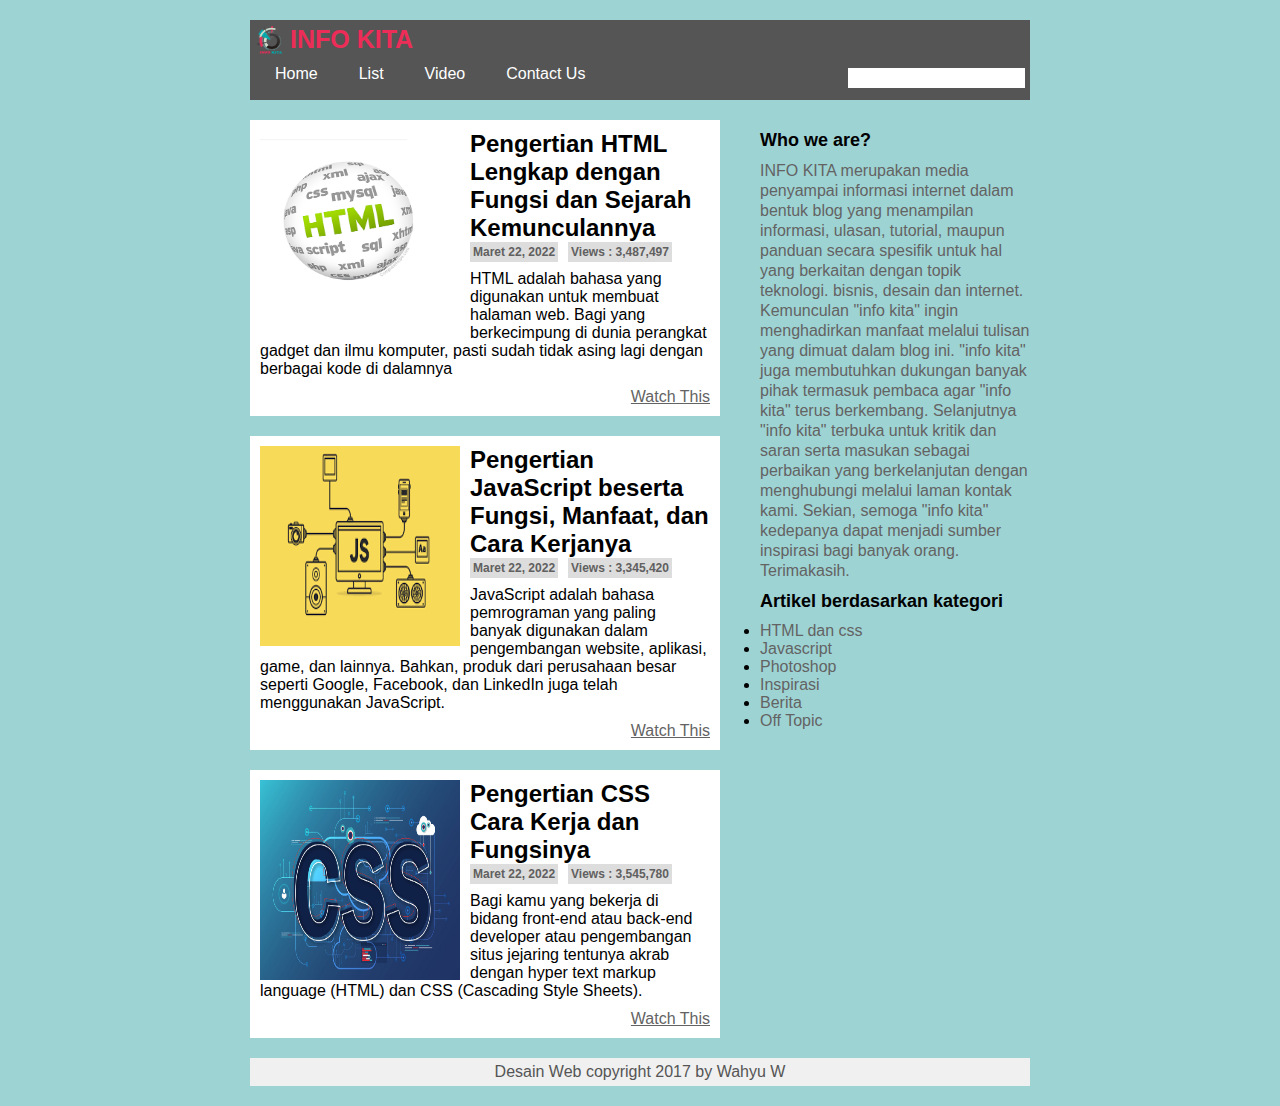
<file: tugas1_markus ari widyatmoko_12211877/index.html>
<!DOCTYPE html>
<html lang="id">
<head>
	<meta charset="utf-8">
	<title>Latihan Markup</title>
	<link rel="stylesheet" href="style.css" />
</head>
<body>
<div id="wrapper">
	<header>
		<figure>
			<img src="logo.png" alt="INFO KITA" />
			<h1>info kita</h1>
		</figure>
			<nav>
			<ul id="menu-utama">
				<li><a href="index.html">Home</a></li>
				<li><a href="list.html">List</a></li>
				<li><a target="_blank" href="https://www.youtube.com">Video</a></li>
				<li><a href="contact.html">Contact Us</a></li>
			</ul>
			</nav>
		<form>
			<input type="text" name="search" />
		</form>
	</header><!-- Penutup div "header" -->
	<div id="daftar-artikel">
		<article>
			<img src="html.png" alt="Gambar Artikel" />
			<h2> Pengertian HTML Lengkap dengan Fungsi dan Sejarah Kemunculannya </h2>
			<b>Maret 22, 2022</b><b>Views : 3,487,497</b>
			<p>HTML adalah bahasa yang digunakan untuk membuat halaman web. Bagi yang berkecimpung di dunia perangkat gadget dan ilmu komputer, pasti sudah tidak asing lagi dengan berbagai kode di dalamnya</p>
			<a href="artikel.html">Watch This</a>
		</article><!-- Penutup div "artikel" -->
		<article>
			<img src="javascript.png" alt="Gambar Artikel" />
			<h2> Pengertian JavaScript beserta Fungsi, Manfaat, dan Cara Kerjanya </h2>
			<b>Maret 22, 2022</b><b>Views : 3,345,420</b>
			<p>JavaScript adalah bahasa pemrograman yang paling banyak digunakan dalam pengembangan website, aplikasi, game, dan lainnya. Bahkan, produk dari perusahaan besar seperti Google, Facebook, dan LinkedIn juga telah menggunakan JavaScript. </p>
			<a href="artikel1.html">Watch This</a>
		</article><!-- Penutup div "artikel" -->
		<article>
			<img src="css.jpg" alt="Gambar Artikel" />
			<h2>  Pengertian CSS Cara Kerja dan Fungsinya </h2>
			<b>Maret 22, 2022</b><b>Views : 3,545,780</b>
			<p>Bagi kamu yang bekerja di bidang front-end atau back-end developer atau pengembangan situs jejaring tentunya akrab dengan hyper text markup language (HTML) dan CSS (Cascading Style Sheets).</p>
			<a href="artikel2.html">Watch This</a>
		</article><!-- Penutup div "artikel" -->
	</div><!-- Penutup div "daftar-artikel" -->
	<aside>
		<h2>Who we are?</h2>
		<p>INFO KITA merupakan media penyampai informasi internet dalam bentuk blog yang menampilan informasi, ulasan, tutorial, maupun panduan secara spesifik untuk hal yang berkaitan dengan topik teknologi. bisnis, desain dan internet. Kemunculan "info kita" ingin menghadirkan manfaat melalui tulisan yang dimuat dalam blog ini. "info kita" juga membutuhkan dukungan banyak pihak termasuk pembaca agar "info kita" terus berkembang. Selanjutnya "info kita" terbuka untuk kritik dan saran serta masukan sebagai perbaikan yang berkelanjutan dengan menghubungi melalui laman kontak kami. Sekian, semoga "info kita" kedepanya dapat menjadi sumber inspirasi bagi banyak orang. Terimakasih.</p>
 		<h2>Artikel berdasarkan kategori</h2>
 		<ul>
			<li><a href="">HTML dan css</a></li>
			<li><a href="">Javascript</a></li>
			<li><a href="">Photoshop</a></li>
			<li><a href="">Inspirasi</a></li>
			<li><a href="">Berita</a></li>
			<li><a href="">Off Topic</a></li>
		</ul>
	</aside><!-- Penutup div "sidebar" -->
	<footer>
		<p>Desain Web copyright 2017 by Wahyu W</p>
	</footer>
</div><!-- Penutup div "wrapper" -->
</body>
</html>
</file>
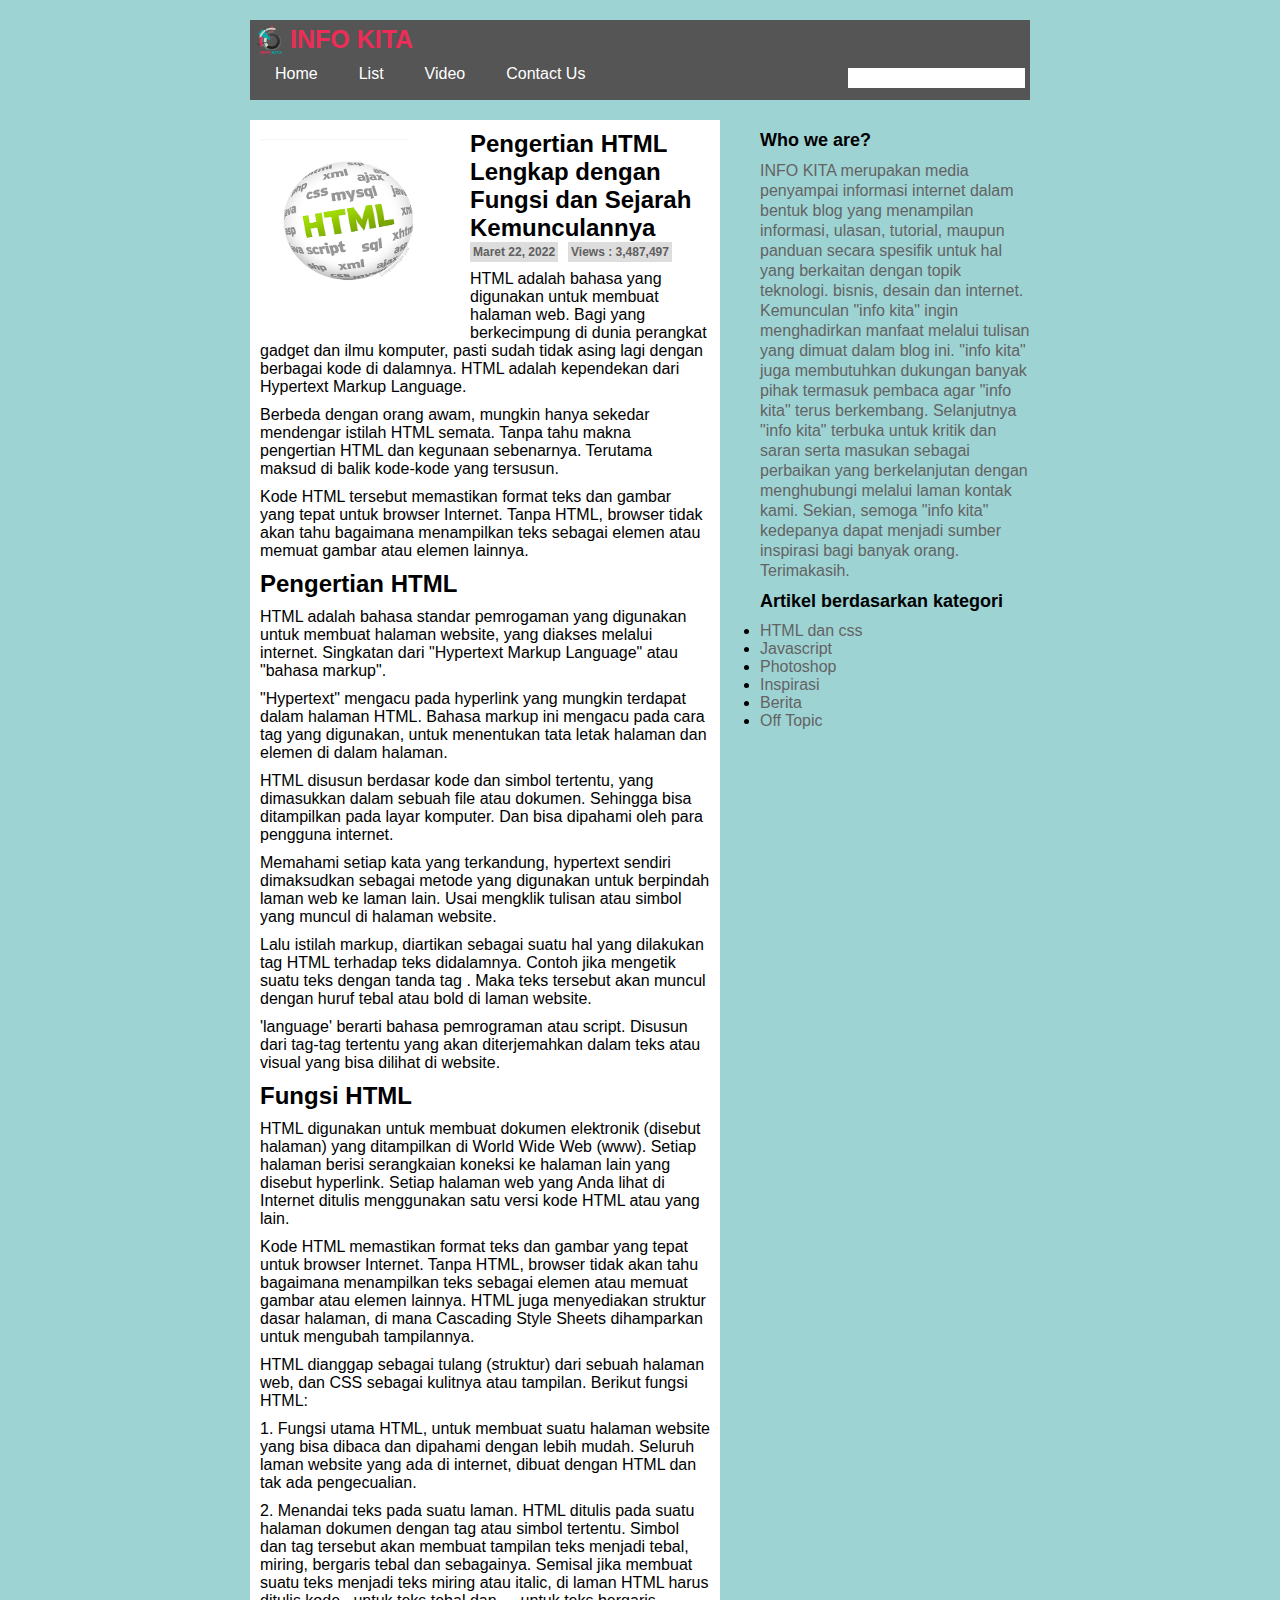
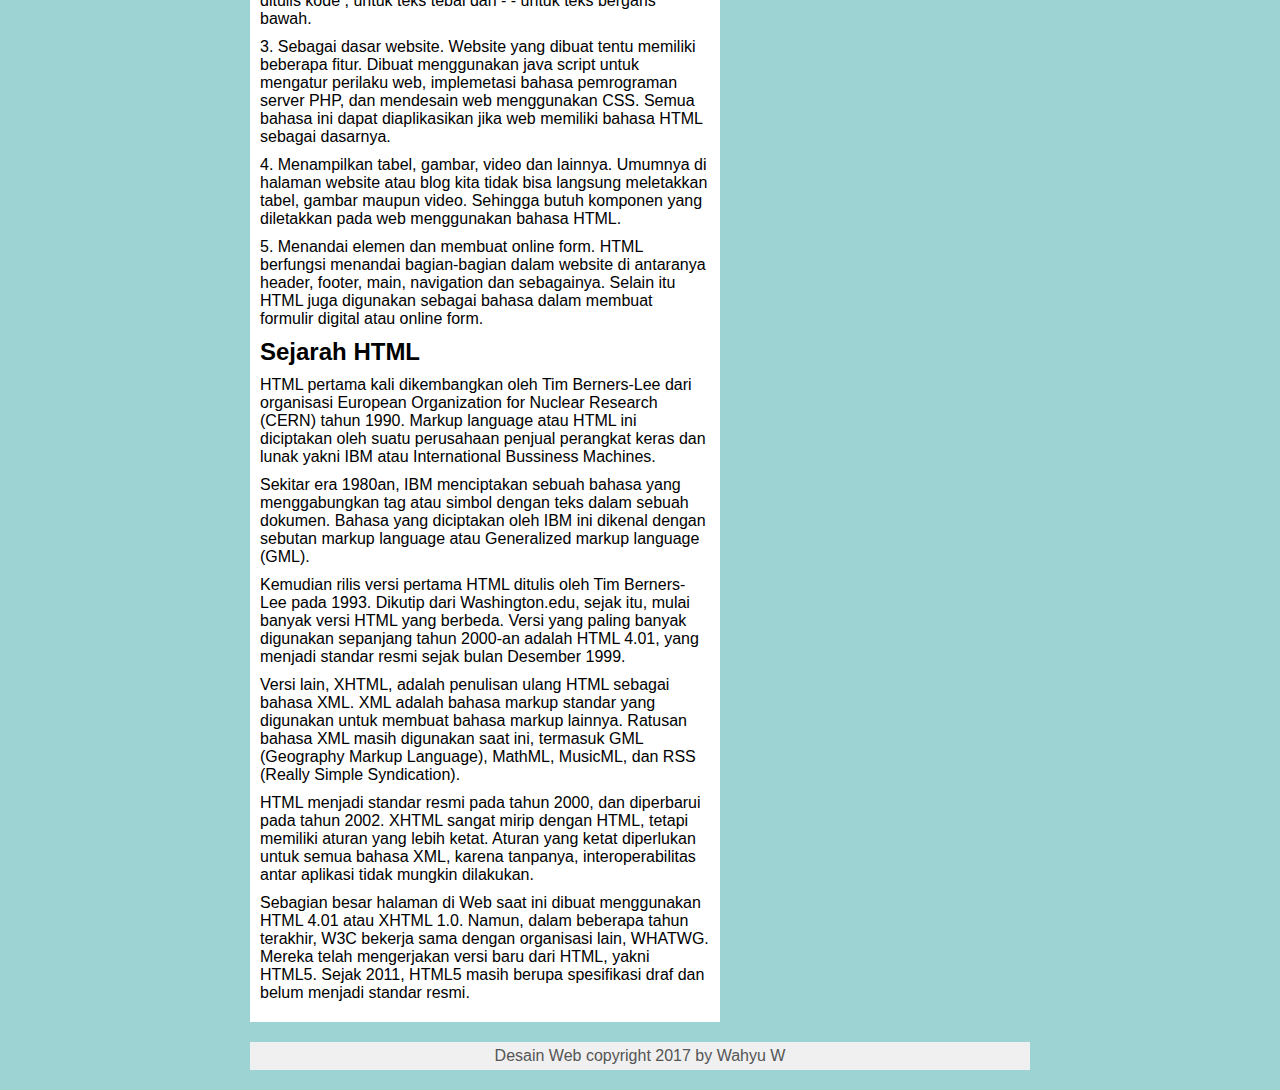
<file: tugas1_markus ari widyatmoko_12211877/artikel.html>
<!DOCTYPE html>
<html lang="id">
<head>
	<meta charset="utf-8">
	<title>Latihan Markup</title>
	<link rel="stylesheet" href="style.css" />
</head>
<body>
<div id="wrapper">
	<header>
		<figure>
			<img src="logo.png" alt="INFO KITA" />
			<h1>info kita</h1>
		</figure>
			<nav>
			<ul id="menu-utama">
				<li><a href="index.html">Home</a></li>
				<li><a href="list.html">List</a></li>
				<li><a target="_blank" href="https://www.youtube.com">Video</a></li>
				<li><a href="contact.html">Contact Us</a></li>
			</ul>
			</nav>
		<form>
			<input type="text" name="search" />
		</form>
	</header><!-- Penutup div "header" -->
	<div id="daftar-artikel">
		<article>
			<img src="html.png" alt="Gambar Artikel" />
			<h2> Pengertian HTML Lengkap dengan Fungsi dan Sejarah Kemunculannya </h2>
			<b>Maret 22, 2022</b><b>Views : 3,487,497</b>
			<p>HTML adalah bahasa yang digunakan untuk membuat halaman web. Bagi yang berkecimpung di dunia perangkat gadget dan ilmu komputer, pasti sudah tidak asing lagi dengan berbagai kode di dalamnya. HTML adalah kependekan dari Hypertext Markup Language.</p>
			<p>Berbeda dengan orang awam, mungkin hanya sekedar mendengar istilah HTML semata. Tanpa tahu makna pengertian HTML dan kegunaan sebenarnya. Terutama maksud di balik kode-kode yang tersusun.</p>
			<p>Kode HTML tersebut memastikan format teks dan gambar yang tepat untuk browser Internet. Tanpa HTML, browser tidak akan tahu bagaimana menampilkan teks sebagai elemen atau memuat gambar atau elemen lainnya.</p>
			<h2>Pengertian HTML</h2>
			<p>HTML adalah bahasa standar pemrogaman yang digunakan untuk membuat halaman website, yang diakses melalui internet. Singkatan dari "Hypertext Markup Language" atau "bahasa markup".</p>
			<p>"Hypertext" mengacu pada hyperlink yang mungkin terdapat dalam halaman HTML. Bahasa markup ini mengacu pada cara tag yang digunakan, untuk menentukan tata letak halaman dan elemen di dalam halaman.</p>
			<p>HTML disusun berdasar kode dan simbol tertentu, yang dimasukkan dalam sebuah file atau dokumen. Sehingga bisa ditampilkan pada layar komputer. Dan bisa dipahami oleh para pengguna internet.</p>
			<p>Memahami setiap kata yang terkandung, hypertext sendiri dimaksudkan sebagai metode yang digunakan untuk berpindah laman web ke laman lain. Usai mengklik tulisan atau simbol yang muncul di halaman website.</p>
			<p>Lalu istilah markup, diartikan sebagai suatu hal yang dilakukan tag HTML terhadap teks didalamnya. Contoh jika mengetik suatu teks dengan tanda tag  . Maka teks tersebut akan muncul dengan huruf tebal atau bold di laman website.</p>
			<p>'language' berarti bahasa pemrograman atau script. Disusun dari tag-tag tertentu yang akan diterjemahkan dalam teks atau visual yang bisa dilihat di website.</p>
			<h2>Fungsi HTML</h2>
			<p>HTML digunakan untuk membuat dokumen elektronik (disebut halaman) yang ditampilkan di World Wide Web (www). Setiap halaman berisi serangkaian koneksi ke halaman lain yang disebut hyperlink. Setiap halaman web yang Anda lihat di Internet ditulis menggunakan satu versi kode HTML atau yang lain.</p>
			<p>Kode HTML memastikan format teks dan gambar yang tepat untuk browser Internet. Tanpa HTML, browser tidak akan tahu bagaimana menampilkan teks sebagai elemen atau memuat gambar atau elemen lainnya. HTML juga menyediakan struktur dasar halaman, di mana Cascading Style Sheets dihamparkan untuk mengubah tampilannya.</p>
			<p>HTML dianggap sebagai tulang (struktur) dari sebuah halaman web, dan CSS sebagai kulitnya atau tampilan. Berikut fungsi HTML:</p>
			<p>1. Fungsi utama HTML, untuk membuat suatu halaman website yang bisa dibaca dan dipahami dengan lebih mudah. Seluruh laman website yang ada di internet, dibuat dengan HTML dan tak ada pengecualian.</p>
			<p>2. Menandai teks pada suatu laman. HTML ditulis pada suatu halaman dokumen dengan tag atau simbol tertentu. Simbol dan tag tersebut akan membuat tampilan teks menjadi tebal, miring, bergaris tebal dan sebagainya. Semisal jika membuat suatu teks menjadi teks miring atau italic, di laman HTML harus ditulis kode    ,   untuk teks tebal dan - - untuk teks bergaris bawah.</p>
			<p>3. Sebagai dasar website. Website yang dibuat tentu memiliki beberapa fitur. Dibuat menggunakan java script untuk mengatur perilaku web, implemetasi bahasa pemrograman server PHP, dan mendesain web menggunakan CSS. Semua bahasa ini dapat diaplikasikan jika web memiliki bahasa HTML sebagai dasarnya.</p>
			<p>4. Menampilkan tabel, gambar, video dan lainnya. Umumnya di halaman website atau blog kita tidak bisa langsung meletakkan tabel, gambar maupun video. Sehingga butuh komponen yang diletakkan pada web menggunakan bahasa HTML.</p>
			<p>5. Menandai elemen dan membuat online form. HTML berfungsi menandai bagian-bagian dalam website di antaranya header, footer, main, navigation dan sebagainya. Selain itu HTML juga digunakan sebagai bahasa dalam membuat formulir digital atau online form.</p>
			<h2>Sejarah HTML</h2>
			<p>HTML pertama kali dikembangkan oleh Tim Berners-Lee dari organisasi European Organization for Nuclear Research (CERN) tahun 1990. Markup language atau HTML ini diciptakan oleh suatu perusahaan penjual perangkat keras dan lunak yakni IBM atau International Bussiness Machines.</p>
			<p>Sekitar era 1980an, IBM menciptakan sebuah bahasa yang menggabungkan tag atau simbol dengan teks dalam sebuah dokumen. Bahasa yang diciptakan oleh IBM ini dikenal dengan sebutan markup language atau Generalized markup language (GML).</p>
			<p>Kemudian rilis versi pertama HTML ditulis oleh Tim Berners-Lee pada 1993. Dikutip dari Washington.edu, sejak itu, mulai banyak versi HTML yang berbeda. Versi yang paling banyak digunakan sepanjang tahun 2000-an adalah HTML 4.01, yang menjadi standar resmi sejak bulan Desember 1999.</p>
			<p>Versi lain, XHTML, adalah penulisan ulang HTML sebagai bahasa XML. XML adalah bahasa markup standar yang digunakan untuk membuat bahasa markup lainnya. Ratusan bahasa XML masih digunakan saat ini, termasuk GML (Geography Markup Language), MathML, MusicML, dan RSS (Really Simple Syndication).</p>
			<p>HTML menjadi standar resmi pada tahun 2000, dan diperbarui pada tahun 2002. XHTML sangat mirip dengan HTML, tetapi memiliki aturan yang lebih ketat. Aturan yang ketat diperlukan untuk semua bahasa XML, karena tanpanya, interoperabilitas antar aplikasi tidak mungkin dilakukan.</p>
			<p>Sebagian besar halaman di Web saat ini dibuat menggunakan HTML 4.01 atau XHTML 1.0. Namun, dalam beberapa tahun terakhir, W3C bekerja sama dengan organisasi lain, WHATWG. Mereka telah mengerjakan versi baru dari HTML, yakni HTML5. Sejak 2011, HTML5 masih berupa spesifikasi draf dan belum menjadi standar resmi.</p>
		</article><!-- Penutup div "artikel" -->
	</div><!-- Penutup div "daftar-artikel" -->
	<aside>
		<h2>Who we are?</h2>
		<p>INFO KITA merupakan media penyampai informasi internet dalam bentuk blog yang menampilan informasi, ulasan, tutorial, maupun panduan secara spesifik untuk hal yang berkaitan dengan topik teknologi. bisnis, desain dan internet. Kemunculan "info kita" ingin menghadirkan manfaat melalui tulisan yang dimuat dalam blog ini. "info kita" juga membutuhkan dukungan banyak pihak termasuk pembaca agar "info kita" terus berkembang. Selanjutnya "info kita" terbuka untuk kritik dan saran serta masukan sebagai perbaikan yang berkelanjutan dengan menghubungi melalui laman kontak kami. Sekian, semoga "info kita" kedepanya dapat menjadi sumber inspirasi bagi banyak orang. Terimakasih.</p>
		<h2>Artikel berdasarkan kategori</h2>
 		<ul>
			<li><a href="">HTML dan css</a></li>
			<li><a href="">Javascript</a></li>
			<li><a href="">Photoshop</a></li>
			<li><a href="">Inspirasi</a></li>
			<li><a href="">Berita</a></li>
			<li><a href="">Off Topic</a></li>
		</ul>
	</aside><!-- Penutup div "sidebar" -->
	<footer>
		<p>Desain Web copyright 2017 by Wahyu W</p>
	</footer>
</div><!-- Penutup div "wrapper" -->
</body>
</html>
</file>
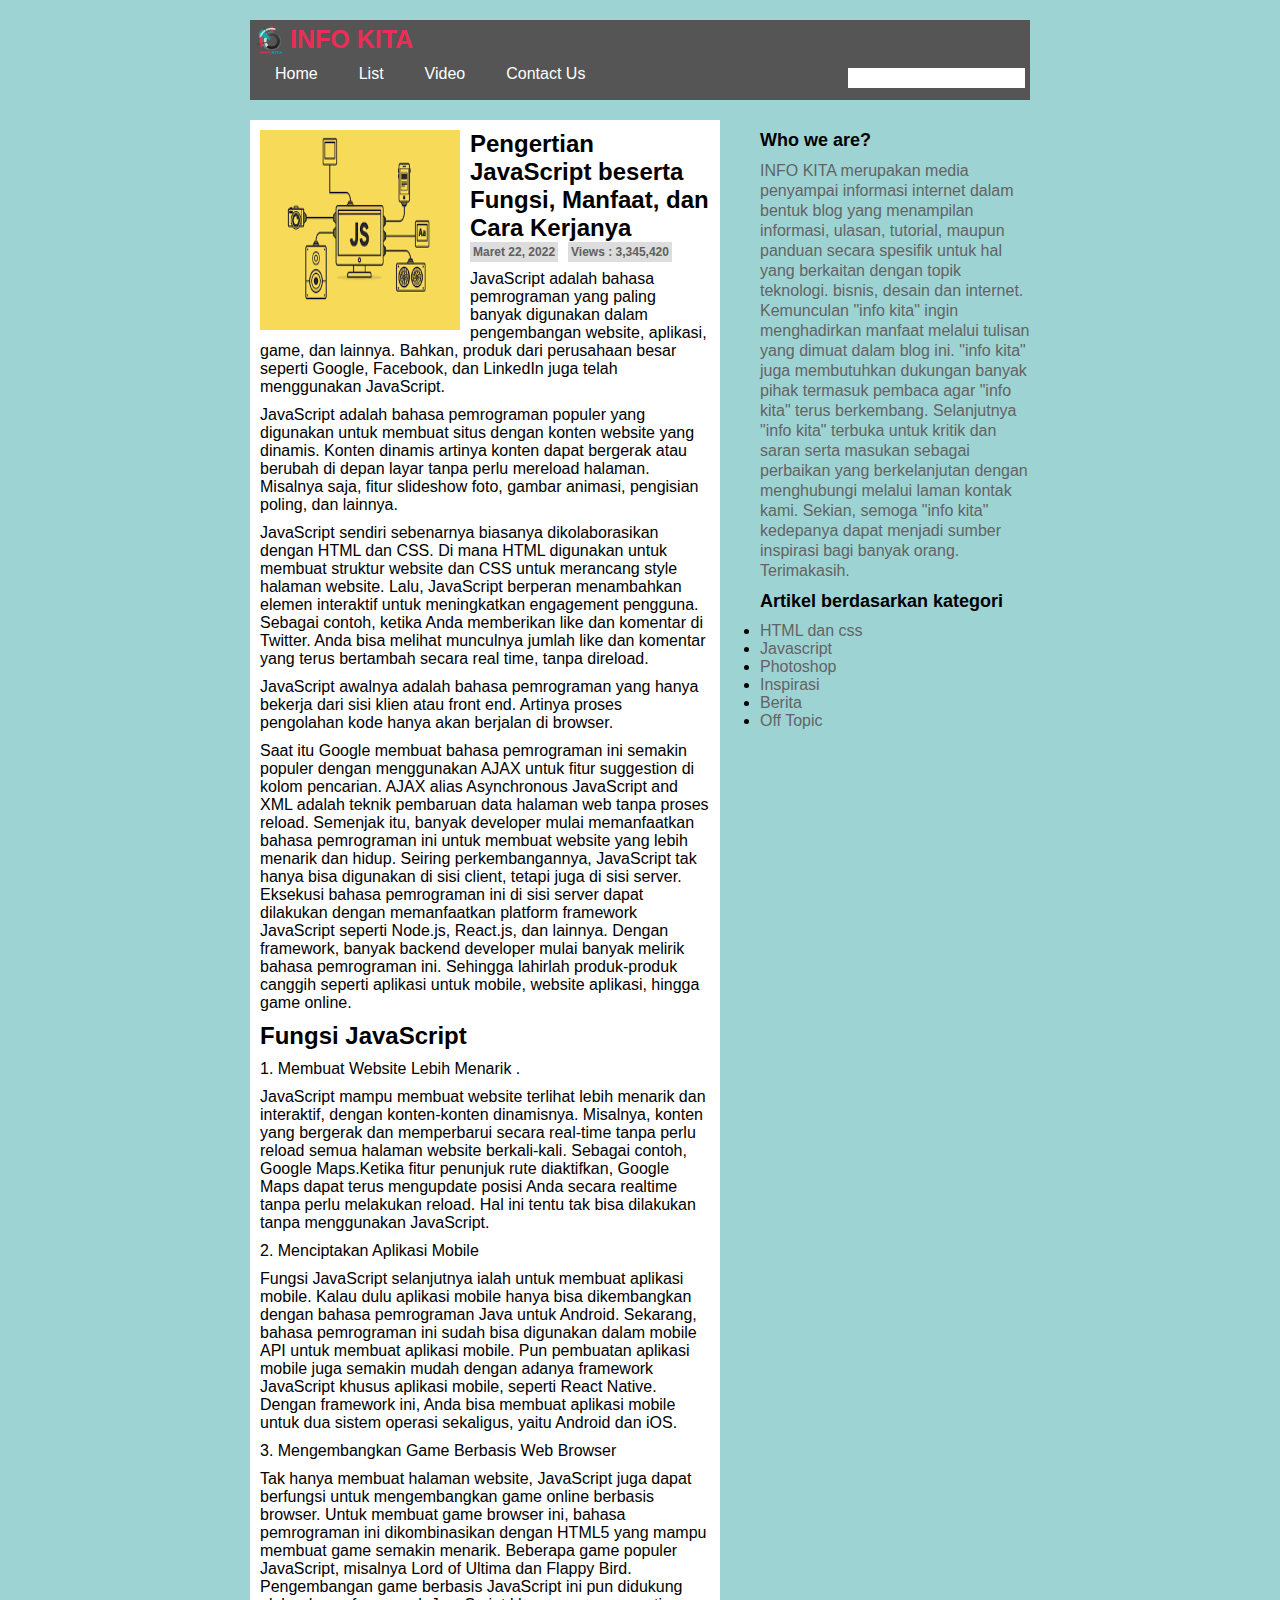
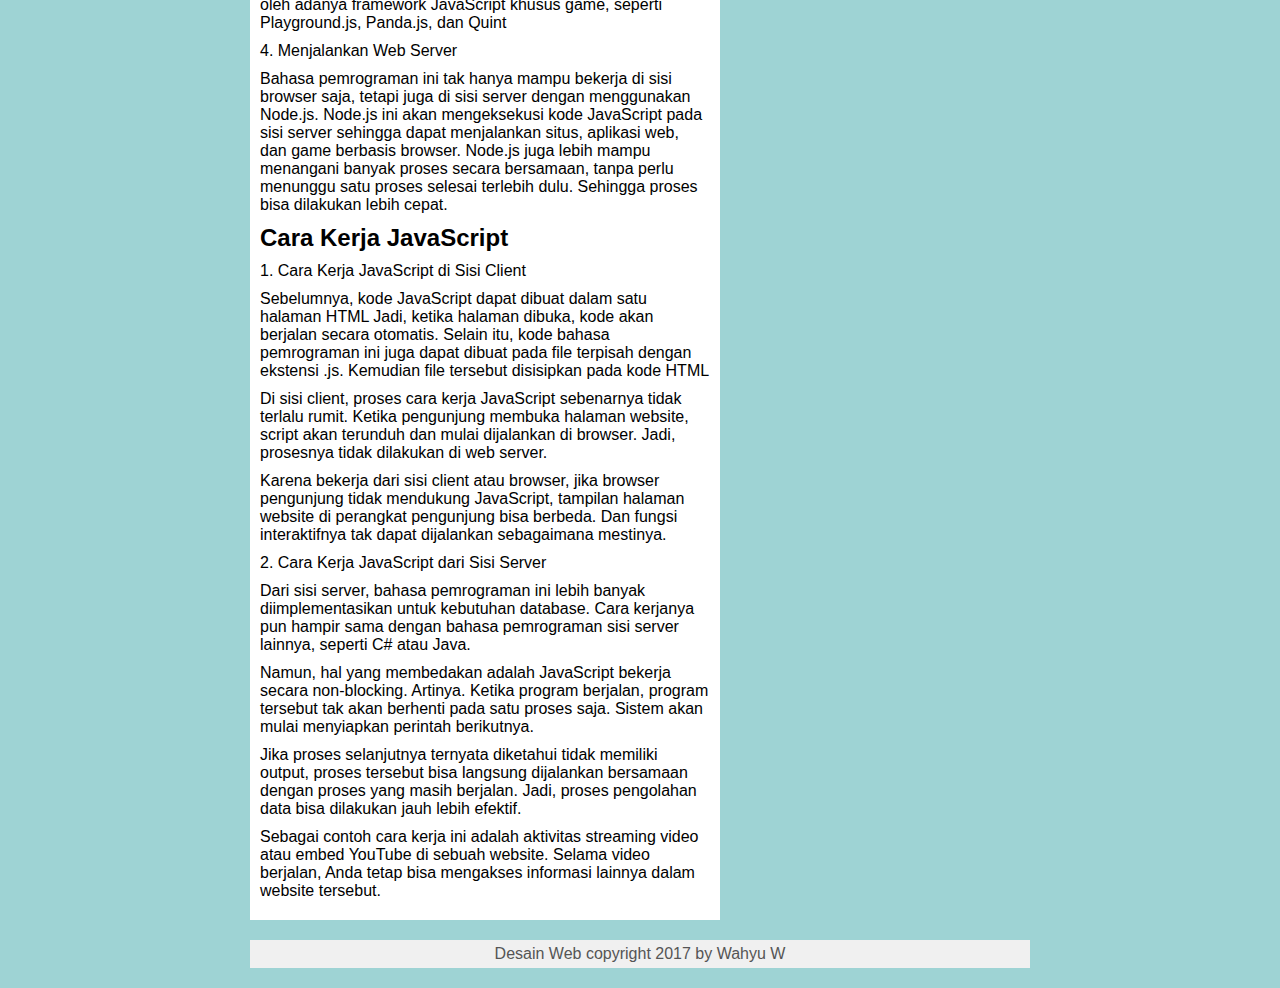
<file: tugas1_markus ari widyatmoko_12211877/artikel1.html>
<!DOCTYPE html>
<html lang="id">
<head>
	<meta charset="utf-8">
	<title>Latihan Markup</title>
	<link rel="stylesheet" href="style.css" />
</head>
<body>
<div id="wrapper">
	<header>
		<figure>
			<img src="logo.png" alt="INFO KITA" />
			<h1>info kita</h1>
		</figure>
			<nav>
			<ul id="menu-utama">
				<li><a href="index.html">Home</a></li>
				<li><a href="list.html">List</a></li>
				<li><a target="_blank" href="https://www.youtube.com">Video</a></li>
				<li><a href="contact.html">Contact Us</a></li>
			</ul>
			</nav>
		<form>
			<input type="text" name="search" />
		</form>
	</header><!-- Penutup div "header" -->
	<div id="daftar-artikel">
		<article>
			<img src="javascript.png" alt="Gambar Artikel" />
			<h2> Pengertian JavaScript beserta Fungsi, Manfaat, dan Cara Kerjanya </h2>
			<b>Maret 22, 2022</b><b>Views : 3,345,420</b>
			<p>JavaScript adalah bahasa pemrograman yang paling banyak digunakan dalam pengembangan website, aplikasi, game, dan lainnya. Bahkan, produk dari perusahaan besar seperti Google, Facebook, dan LinkedIn juga telah menggunakan JavaScript.</p>
			<p>JavaScript adalah bahasa pemrograman populer yang digunakan untuk membuat situs dengan konten website yang dinamis. Konten dinamis artinya konten dapat bergerak atau berubah di depan layar tanpa perlu mereload halaman. Misalnya saja, fitur slideshow foto, gambar animasi, pengisian poling, dan lainnya.</p>
			<p>JavaScript sendiri sebenarnya biasanya dikolaborasikan dengan HTML dan CSS. Di mana HTML digunakan untuk membuat struktur website dan CSS untuk merancang style halaman website. Lalu, JavaScript berperan menambahkan elemen interaktif untuk meningkatkan engagement pengguna. Sebagai contoh, ketika Anda memberikan like dan komentar di Twitter. Anda bisa melihat munculnya jumlah like dan komentar yang terus bertambah secara real time, tanpa direload. </p>
			<p>JavaScript awalnya adalah bahasa pemrograman yang hanya bekerja dari sisi klien atau front end. Artinya proses pengolahan kode hanya akan berjalan di browser.</p>
			<p>Saat itu Google membuat bahasa pemrograman ini semakin populer dengan menggunakan AJAX untuk fitur suggestion di kolom pencarian. AJAX alias Asynchronous JavaScript and XML adalah teknik pembaruan data halaman web tanpa proses reload. 
			Semenjak itu, banyak developer mulai memanfaatkan bahasa pemrograman ini untuk membuat website yang lebih menarik dan hidup. Seiring perkembangannya, JavaScript tak hanya bisa digunakan di sisi client, tetapi juga di sisi server. Eksekusi bahasa pemrograman ini di sisi server dapat dilakukan dengan memanfaatkan platform framework JavaScript seperti Node.js, React.js, dan lainnya. Dengan framework, banyak backend developer mulai banyak melirik bahasa pemrograman ini. Sehingga lahirlah produk-produk canggih seperti aplikasi untuk mobile, website aplikasi, hingga game online.</p>
			<h2>Fungsi JavaScript</h2>
			<p>1. Membuat Website Lebih Menarik .</p>
			<p>JavaScript mampu membuat website terlihat lebih menarik dan interaktif, dengan konten-konten dinamisnya. Misalnya, konten yang bergerak dan memperbarui secara real-time tanpa perlu reload semua halaman website berkali-kali. Sebagai contoh, Google Maps.Ketika fitur penunjuk rute diaktifkan, Google Maps dapat terus mengupdate posisi Anda secara realtime tanpa perlu melakukan reload. Hal ini tentu tak bisa dilakukan tanpa menggunakan JavaScript.</p>
			<p>2. Menciptakan Aplikasi Mobile</p>
			<p>Fungsi JavaScript selanjutnya ialah untuk membuat aplikasi mobile. Kalau dulu aplikasi mobile hanya bisa dikembangkan dengan bahasa pemrograman Java untuk Android. Sekarang, bahasa pemrograman ini sudah bisa digunakan dalam mobile API untuk membuat aplikasi mobile. Pun pembuatan aplikasi mobile juga semakin mudah dengan adanya framework JavaScript khusus aplikasi mobile, seperti React Native. Dengan framework ini, Anda bisa membuat aplikasi mobile untuk dua sistem operasi sekaligus, yaitu Android dan iOS.</p>
			<p>3. Mengembangkan Game Berbasis Web Browser</p>
			<p>Tak hanya membuat halaman website, JavaScript juga dapat berfungsi untuk mengembangkan game online berbasis browser. Untuk membuat game browser ini, bahasa pemrograman ini dikombinasikan dengan HTML5 yang mampu membuat game semakin menarik. Beberapa game populer JavaScript, misalnya Lord of Ultima dan Flappy Bird. Pengembangan game berbasis JavaScript ini pun didukung oleh adanya framework JavaScript khusus game, seperti Playground.js, Panda.js, dan Quint</p>
			<p>4. Menjalankan Web Server</p>
			<p>Bahasa pemrograman ini tak hanya mampu bekerja di sisi browser saja, tetapi juga di sisi server dengan menggunakan Node.js.  Node.js ini akan mengeksekusi kode JavaScript pada sisi server sehingga dapat menjalankan situs, aplikasi web, dan game berbasis browser. Node.js juga lebih mampu menangani banyak proses secara bersamaan, tanpa perlu menunggu satu proses selesai terlebih dulu. Sehingga proses bisa dilakukan lebih cepat.</p>
			<h2>Cara Kerja JavaScript</h2>
			<p>1. Cara Kerja JavaScript di Sisi Client</p>
			<p>Sebelumnya, kode JavaScript dapat dibuat dalam satu halaman HTML Jadi, ketika halaman dibuka, kode akan berjalan secara otomatis.  Selain itu, kode bahasa pemrograman ini juga dapat dibuat pada file terpisah dengan ekstensi .js. Kemudian file tersebut disisipkan pada kode HTML</p>
			<p>Di sisi client, proses cara kerja JavaScript sebenarnya tidak terlalu rumit. Ketika pengunjung membuka halaman website, script akan terunduh dan mulai dijalankan di browser. Jadi, prosesnya tidak dilakukan di web server.</p>
			<p>Karena bekerja dari sisi client atau browser, jika browser pengunjung tidak mendukung JavaScript, tampilan halaman website di perangkat pengunjung bisa berbeda. Dan fungsi interaktifnya tak dapat dijalankan sebagaimana mestinya. </p>
			<p>2. Cara Kerja JavaScript dari Sisi Server</p>
			<p>Dari sisi server, bahasa pemrograman ini lebih banyak diimplementasikan untuk kebutuhan database. Cara kerjanya pun hampir sama dengan bahasa pemrograman sisi server lainnya, seperti C# atau Java.</p>
			<p>Namun, hal yang membedakan adalah JavaScript bekerja secara non-blocking. Artinya. Ketika program berjalan, program tersebut tak akan berhenti pada satu proses saja. Sistem akan mulai menyiapkan perintah berikutnya. </p>
			<p>Jika proses selanjutnya ternyata diketahui tidak memiliki output, proses tersebut bisa langsung dijalankan bersamaan dengan proses yang masih berjalan. Jadi, proses pengolahan data bisa dilakukan jauh lebih efektif. </p>
			<p>Sebagai contoh cara kerja ini adalah aktivitas streaming video atau embed YouTube di sebuah website. Selama video berjalan, Anda tetap bisa mengakses informasi lainnya dalam website tersebut. </p>
		</article><!-- Penutup div "artikel" -->
	</div><!-- Penutup div "daftar-artikel" -->
	<aside>
		<h2>Who we are?</h2>
		<p>INFO KITA merupakan media penyampai informasi internet dalam bentuk blog yang menampilan informasi, ulasan, tutorial, maupun panduan secara spesifik untuk hal yang berkaitan dengan topik teknologi. bisnis, desain dan internet. Kemunculan "info kita" ingin menghadirkan manfaat melalui tulisan yang dimuat dalam blog ini. "info kita" juga membutuhkan dukungan banyak pihak termasuk pembaca agar "info kita" terus berkembang. Selanjutnya "info kita" terbuka untuk kritik dan saran serta masukan sebagai perbaikan yang berkelanjutan dengan menghubungi melalui laman kontak kami. Sekian, semoga "info kita" kedepanya dapat menjadi sumber inspirasi bagi banyak orang. Terimakasih.</p>
		<h2>Artikel berdasarkan kategori</h2>
 		<ul>
			<li><a href="">HTML dan css</a></li>
			<li><a href="">Javascript</a></li>
			<li><a href="">Photoshop</a></li>
			<li><a href="">Inspirasi</a></li>
			<li><a href="">Berita</a></li>
			<li><a href="">Off Topic</a></li>
		</ul>
	</aside><!-- Penutup div "sidebar" -->
	<footer>
		<p>Desain Web copyright 2017 by Wahyu W</p>
	</footer>
</div><!-- Penutup div "wrapper" -->
</body>
</html>
</file>
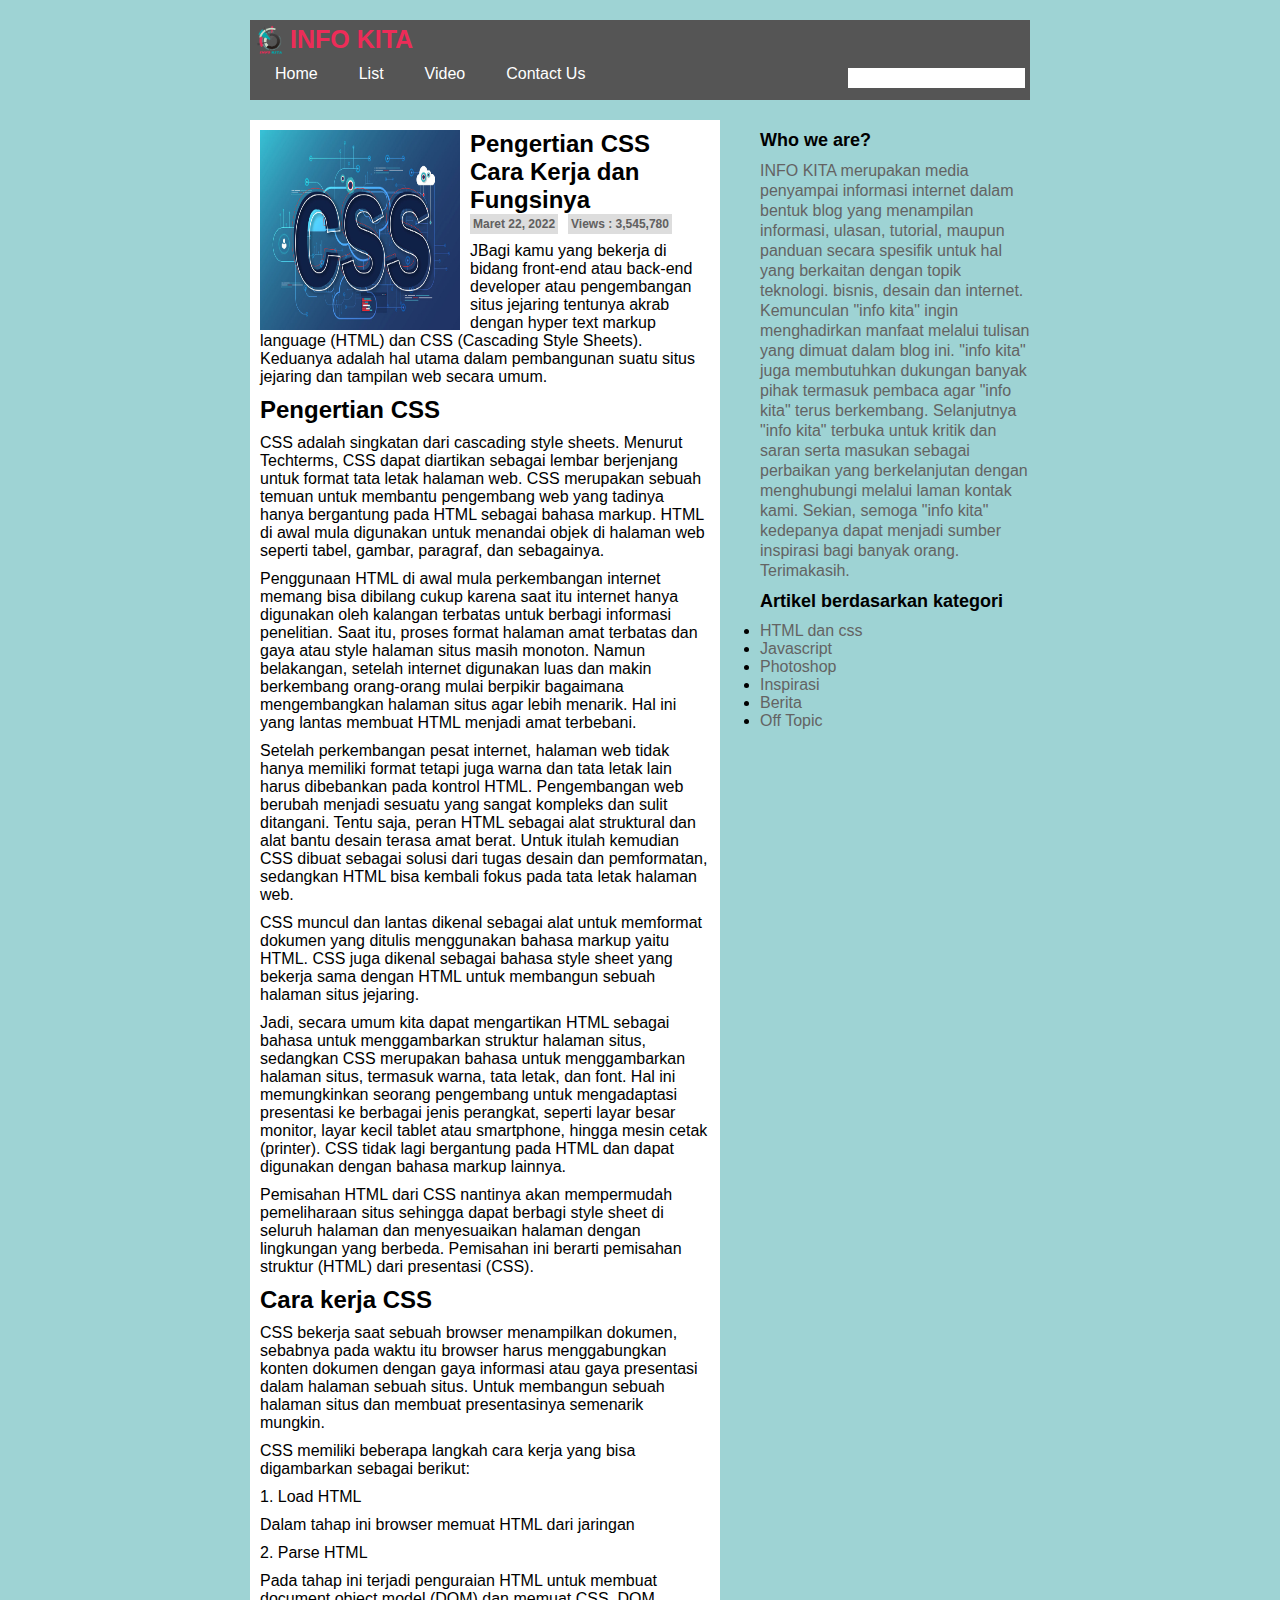
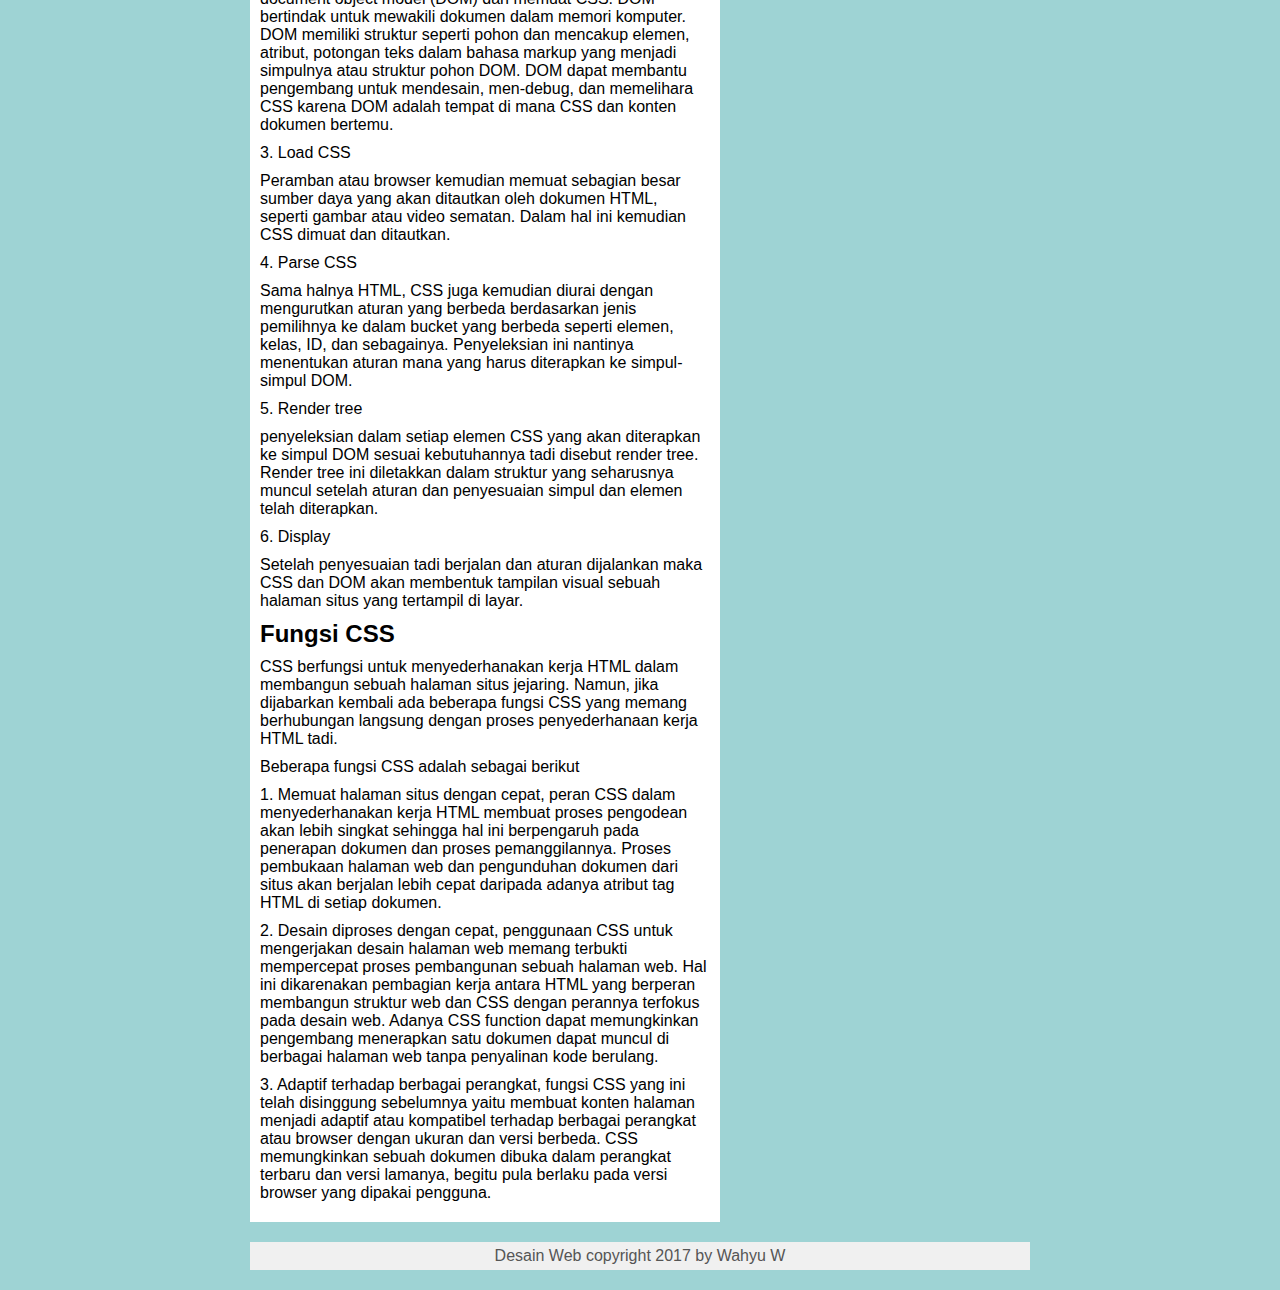
<file: tugas1_markus ari widyatmoko_12211877/artikel2.html>
<!DOCTYPE html>
<html lang="id">
<head>
	<meta charset="utf-8">
	<title>Latihan Markup</title>
	<link rel="stylesheet" href="style.css" />
</head>
<body>
<div id="wrapper">
	<header>
		<figure>
			<img src="logo.png" alt="INFO KITA" />
			<h1>info kita</h1>
		</figure>
			<nav>
			<ul id="menu-utama">
				<li><a href="index.html">Home</a></li>
				<li><a href="list.html">List</a></li>
				<li><a target="_blank" href="https://www.youtube.com">Video</a></li>
				<li><a href="contact.html">Contact Us</a></li>
			</ul>
			</nav>
		<form>
			<input type="text" name="search" />
		</form>
	</header><!-- Penutup div "header" -->
	<div id="daftar-artikel">
		<article>
			<img src="css.jpg" alt="Gambar Artikel" />
			<h2> Pengertian CSS Cara Kerja dan Fungsinya </h2>
			<b>Maret 22, 2022</b><b>Views : 3,545,780</b>
			<p>JBagi kamu yang bekerja di bidang front-end atau back-end developer atau pengembangan situs jejaring tentunya akrab dengan hyper text markup language (HTML) dan CSS (Cascading Style Sheets). Keduanya adalah hal utama dalam pembangunan suatu situs jejaring dan tampilan web secara umum.</p>
			<h2>Pengertian CSS</h2>
			<p>CSS adalah singkatan dari cascading style sheets. Menurut Techterms, CSS dapat diartikan sebagai lembar berjenjang untuk format tata letak halaman web. CSS merupakan sebuah temuan untuk membantu pengembang web yang tadinya hanya bergantung pada HTML sebagai bahasa markup. HTML di awal mula digunakan untuk menandai objek di halaman web seperti tabel, gambar, paragraf, dan sebagainya.</p>
			<p>Penggunaan HTML di awal mula perkembangan internet memang bisa dibilang cukup karena saat itu internet hanya digunakan oleh kalangan terbatas untuk berbagi informasi penelitian. Saat itu, proses format halaman amat terbatas dan gaya atau style halaman situs masih monoton. Namun belakangan, setelah internet digunakan luas dan makin berkembang orang-orang mulai berpikir bagaimana mengembangkan halaman situs agar lebih menarik. Hal ini yang lantas membuat HTML menjadi amat terbebani.</p>
			<p>Setelah perkembangan pesat internet, halaman web tidak hanya memiliki format tetapi juga warna dan tata letak lain harus dibebankan pada kontrol HTML. Pengembangan web berubah menjadi sesuatu yang sangat kompleks dan sulit ditangani. Tentu saja, peran HTML sebagai alat struktural dan alat bantu desain terasa amat berat. Untuk itulah kemudian CSS dibuat sebagai solusi dari tugas desain dan pemformatan, sedangkan HTML bisa kembali fokus pada tata letak halaman web.</p>
			<p>CSS muncul dan lantas dikenal sebagai alat untuk memformat dokumen yang ditulis menggunakan bahasa markup yaitu HTML. CSS juga dikenal sebagai bahasa style sheet yang bekerja sama dengan HTML untuk membangun sebuah halaman situs jejaring.</p>
			<p>Jadi, secara umum kita dapat mengartikan HTML sebagai bahasa untuk menggambarkan struktur halaman situs, sedangkan CSS merupakan bahasa untuk menggambarkan halaman situs, termasuk warna, tata letak, dan font. Hal ini memungkinkan seorang pengembang untuk mengadaptasi presentasi ke berbagai jenis perangkat, seperti layar besar monitor, layar kecil tablet atau smartphone, hingga mesin cetak (printer). CSS tidak lagi bergantung pada HTML dan dapat digunakan dengan bahasa markup lainnya.</p>
			<p>Pemisahan HTML dari CSS nantinya akan mempermudah pemeliharaan situs sehingga dapat berbagi style sheet di seluruh halaman dan menyesuaikan halaman dengan lingkungan yang berbeda. Pemisahan ini berarti pemisahan struktur (HTML) dari presentasi (CSS). </p>
			<h2>Cara kerja CSS</h2>
			<p>CSS bekerja saat sebuah browser menampilkan dokumen, sebabnya pada waktu itu browser harus menggabungkan konten dokumen dengan gaya informasi atau gaya presentasi dalam halaman sebuah situs. Untuk membangun sebuah halaman situs dan membuat presentasinya semenarik mungkin. </p>
			<p>CSS memiliki beberapa langkah cara kerja yang bisa digambarkan sebagai berikut:</p>
			<p>1. Load HTML</p>
			<p>Dalam tahap ini browser memuat HTML dari jaringan</p>
			<p>2. Parse HTML</p>
			<p>Pada tahap ini terjadi penguraian HTML untuk membuat document object model (DOM) dan memuat CSS. DOM bertindak untuk mewakili dokumen dalam memori komputer. DOM memiliki struktur seperti pohon dan mencakup elemen, atribut, potongan teks dalam bahasa markup yang menjadi simpulnya atau struktur pohon DOM. DOM dapat membantu pengembang untuk mendesain, men-debug, dan memelihara CSS karena DOM adalah tempat di mana CSS dan konten dokumen bertemu.</p>
			<p>3. Load CSS</p>
			<p>Peramban atau browser kemudian memuat sebagian besar sumber daya yang akan ditautkan oleh dokumen HTML, seperti gambar atau video sematan. Dalam hal ini kemudian CSS dimuat dan ditautkan.</p>
			<p>4. Parse CSS</p>
			<p>Sama halnya HTML, CSS juga kemudian diurai dengan mengurutkan aturan yang berbeda berdasarkan jenis pemilihnya ke dalam bucket yang berbeda seperti elemen, kelas, ID, dan sebagainya. Penyeleksian ini nantinya menentukan aturan mana yang harus diterapkan ke simpul-simpul DOM.</p>
			<p>5. Render tree</p>
			<p>penyeleksian dalam setiap elemen CSS yang akan diterapkan ke simpul DOM sesuai kebutuhannya tadi disebut render tree. Render tree ini diletakkan dalam struktur yang seharusnya muncul setelah aturan dan penyesuaian simpul dan elemen telah diterapkan. </p>
			<p>6. Display</p>
			<p>Setelah penyesuaian tadi berjalan dan aturan dijalankan maka CSS dan DOM akan membentuk tampilan visual sebuah halaman situs yang tertampil di layar. </p>
			<h2>Fungsi CSS</h2>
			<p>CSS berfungsi untuk menyederhanakan kerja HTML dalam membangun sebuah halaman situs jejaring. Namun, jika dijabarkan kembali ada beberapa fungsi CSS yang memang berhubungan langsung dengan proses penyederhanaan kerja HTML tadi.</p>
			<p>Beberapa fungsi CSS adalah sebagai berikut</p>
			<p>1. Memuat halaman situs dengan cepat, peran CSS dalam menyederhanakan kerja HTML membuat proses pengodean akan lebih singkat sehingga hal ini berpengaruh pada penerapan dokumen dan proses pemanggilannya. Proses pembukaan halaman web dan pengunduhan dokumen dari situs akan berjalan lebih cepat daripada adanya atribut tag HTML di setiap dokumen.</p>
			<p>2. Desain diproses dengan cepat, penggunaan CSS untuk mengerjakan desain halaman web memang terbukti mempercepat proses pembangunan sebuah halaman web. Hal ini dikarenakan pembagian kerja antara HTML yang berperan membangun struktur web dan CSS dengan perannya terfokus pada desain web. Adanya CSS function dapat memungkinkan pengembang menerapkan satu dokumen dapat muncul di berbagai halaman web tanpa penyalinan kode berulang.</p>
			<p>3. Adaptif terhadap berbagai perangkat, fungsi CSS yang ini telah disinggung sebelumnya yaitu membuat konten halaman menjadi adaptif atau kompatibel terhadap berbagai perangkat atau browser dengan ukuran dan versi berbeda. CSS memungkinkan sebuah dokumen dibuka dalam perangkat terbaru dan versi lamanya, begitu pula berlaku pada versi browser yang dipakai pengguna.</p>
		</article><!-- Penutup div "artikel" -->
	</div><!-- Penutup div "daftar-artikel" -->
	<aside>
		<h2>Who we are?</h2>
		<p>INFO KITA merupakan media penyampai informasi internet dalam bentuk blog yang menampilan informasi, ulasan, tutorial, maupun panduan secara spesifik untuk hal yang berkaitan dengan topik teknologi. bisnis, desain dan internet. Kemunculan "info kita" ingin menghadirkan manfaat melalui tulisan yang dimuat dalam blog ini. "info kita" juga membutuhkan dukungan banyak pihak termasuk pembaca agar "info kita" terus berkembang. Selanjutnya "info kita" terbuka untuk kritik dan saran serta masukan sebagai perbaikan yang berkelanjutan dengan menghubungi melalui laman kontak kami. Sekian, semoga "info kita" kedepanya dapat menjadi sumber inspirasi bagi banyak orang. Terimakasih.</p>
		<h2>Artikel berdasarkan kategori</h2>
 		<ul>
			<li><a href="">HTML dan css</a></li>
			<li><a href="">Javascript</a></li>
			<li><a href="">Photoshop</a></li>
			<li><a href="">Inspirasi</a></li>
			<li><a href="">Berita</a></li>
			<li><a href="">Off Topic</a></li>
		</ul>
	</aside><!-- Penutup div "sidebar" -->
	<footer>
		<p>Desain Web copyright 2017 by Wahyu W</p>
	</footer>
</div><!-- Penutup div "wrapper" -->
</body>
</html>
</file>
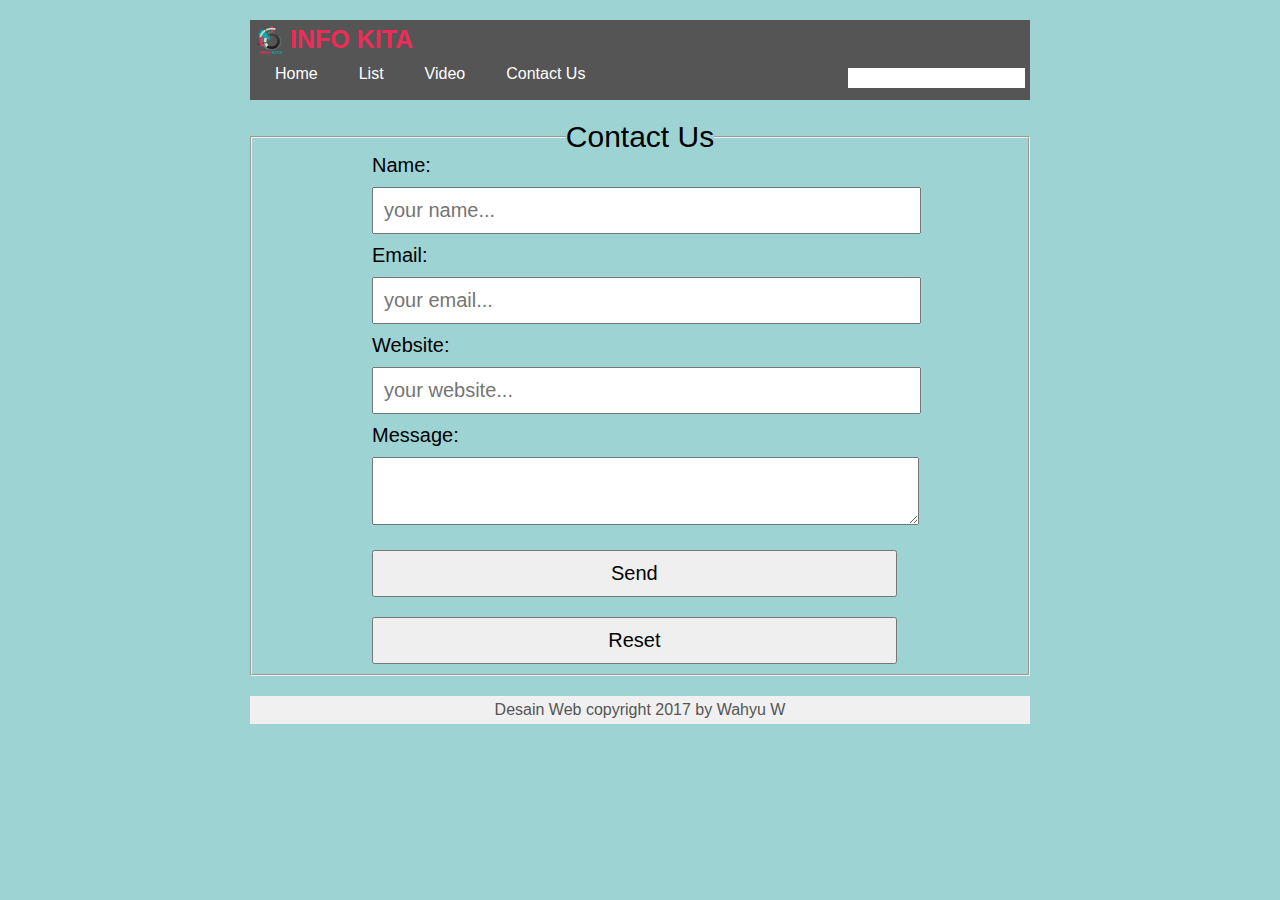
<file: tugas1_markus ari widyatmoko_12211877/contact.html>
<!DOCTYPE html>
<html lang="id">
<head>
	<meta charset="utf-8">
	<title>Latihan Markup</title>
	<link rel="stylesheet" href="style.css" />
</head>
<body>
<div id="wrapper">
	<header>
		<figure>
			<img src="logo.png" alt="INFO KITA" />
			<h1>info kita</h1>
		</figure>
			<nav>
			<ul id="menu-utama">
				<li><a href="index.html">Home</a></li>
				<li><a href="list.html">List</a></li>
				<li><a target="_blank" href="https://www.youtube.com">Video</a></li>
				<li><a href="contact.html">Contact Us</a></li>
			</ul>
			</nav>
		<form>
			<input type="text" name="search" />
		</form>
	</header><!-- Penutup div "header" -->
	<form>
        <fieldset>
        <legend>Contact Us</legend>
        <p>
            <label>Name:</label>
            <input type="text" name="name" placeholder="your name..." />
        </p>
        <p>
            <label>Email:</label>
            <input type="email" name="email" placeholder="your email..." />
        </p>
         <p>
            <label>Website:</label>
            <input type="url" name="Website" placeholder="your website..." />
        </p>
        <p>
            <label>Message:</label>
            <textarea name="Message"></textarea>
        </p>
        <p>
            <input type="submit" name="submit" value="Send" />      
            <input type="reset" name="reset" value="Reset" />
        </p>
        </fieldset>
	</form>
	<footer>
		<p>Desain Web copyright 2017 by Wahyu W</p>
	</footer>
</div><!-- Penutup div "wrapper" -->
</body>
</html>
</file>
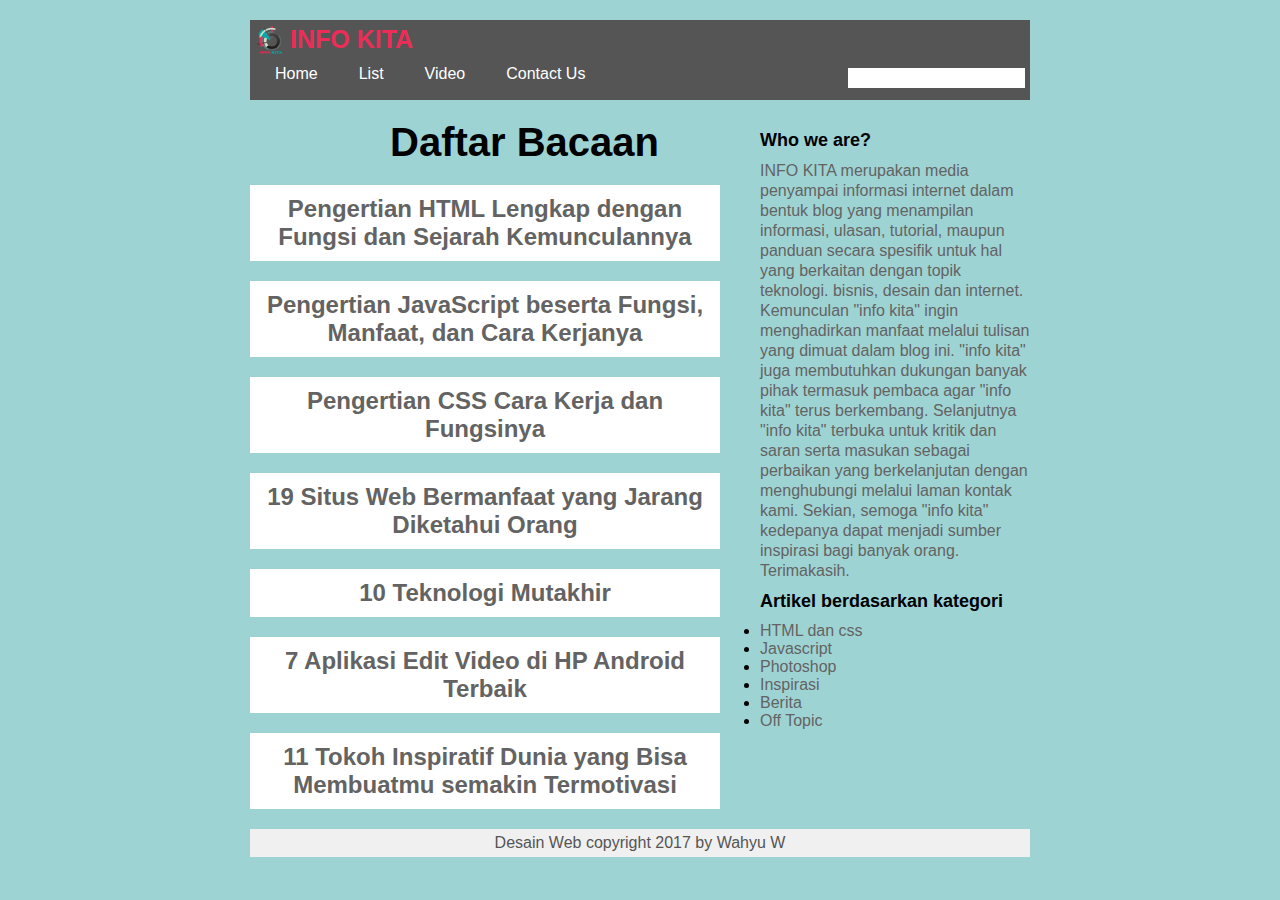
<file: tugas1_markus ari widyatmoko_12211877/list.html>
<!DOCTYPE html>
<html lang="id">
<head>
	<meta charset="utf-8">
	<title>Latihan Markup</title>
	<link rel="stylesheet" href="style.css" />
</head>
<body>
<div id="wrapper">
	<header>
		<figure>
			<img src="logo.png" alt="INFO KITA" />
			<h1>info kita</h1>
		</figure>
			<nav>
			<ul id="menu-utama">
				<li><a href="index.html">Home</a></li>
				<li><a href="list.html">List</a></li>
				<li><a target="_blank" href="https://www.youtube.com">Video</a></li>
				<li><a href="contact.html">Contact Us</a></li>
			</ul>
			</nav>
		<form>
			<input type="text" name="search" />
		</form>
	</header><!-- Penutup div "header" -->
	<div id="daftar-artikel">
		<h3>Daftar Bacaan</h3>
		<article>
			<h2><a href="artikel.html">Pengertian HTML Lengkap dengan Fungsi dan Sejarah Kemunculannya</a></h2>
		</article><!-- Penutup div "artikel" -->
		<article>
			<h2><a href="artikel1.html">Pengertian JavaScript beserta Fungsi, Manfaat, dan Cara Kerjanya</a></h2>		
		</article><!-- Penutup div "artikel" -->
		<article>
			<h2><a href="artikel2.html">Pengertian CSS Cara Kerja dan Fungsinya</a></h2>	
		</article><!-- Penutup div "artikel" -->
		<article>
			<h2><a href="">19 Situs Web Bermanfaat yang Jarang Diketahui Orang</a></h2>	
		</article><!-- Penutup div "artikel" -->
		<article>
			<h2><a href="">10 Teknologi Mutakhir</a></h2>	
		</article><!-- Penutup div "artikel" -->
		<article>
			<h2><a href="">7 Aplikasi Edit Video di HP Android Terbaik</a></h2>	
		</article><!-- Penutup div "artikel" -->
		<article>
			<h2><a href="">11 Tokoh Inspiratif Dunia yang Bisa Membuatmu semakin Termotivasi</a></h2>	
		</article><!-- Penutup div "artikel" -->
	</div><!-- Penutup div "daftar-artikel" -->
	<aside>
		<h2>Who we are?</h2>
		<p>INFO KITA merupakan media penyampai informasi internet dalam bentuk blog yang menampilan informasi, ulasan, tutorial, maupun panduan secara spesifik untuk hal yang berkaitan dengan topik teknologi. bisnis, desain dan internet. Kemunculan "info kita" ingin menghadirkan manfaat melalui tulisan yang dimuat dalam blog ini. "info kita" juga membutuhkan dukungan banyak pihak termasuk pembaca agar "info kita" terus berkembang. Selanjutnya "info kita" terbuka untuk kritik dan saran serta masukan sebagai perbaikan yang berkelanjutan dengan menghubungi melalui laman kontak kami. Sekian, semoga "info kita" kedepanya dapat menjadi sumber inspirasi bagi banyak orang. Terimakasih.</p>
 		<h2>Artikel berdasarkan kategori</h2>
 		<ul>
			<li><a href="">HTML dan css</a></li>
			<li><a href="">Javascript</a></li>
			<li><a href="">Photoshop</a></li>
			<li><a href="">Inspirasi</a></li>
			<li><a href="">Berita</a></li>
			<li><a href="">Off Topic</a></li>
		</ul>
	</aside><!-- Penutup div "sidebar" -->
	<footer>
		<p>Desain Web copyright 2017 by Wahyu W</p>
	</footer>
</div><!-- Penutup div "wrapper" -->
</body>
</html>
</file>
<file: tugas1_markus ari widyatmoko_12211877/style.css>
*{
	margin:0;
	padding:0;
	font-family:calibri, segoe ui, arial, tahoma, sans-serif;
}

body{
	background-color:#9ed3d4;
	background-repeat: no-repeat;
	background-position: center;
}

#wrapper{
	width : 780px;
	margin: 0 auto;
	overflow: hidden;
}

header{
	background: #555;
	height : 70px;
	width: 100%;
	padding:5px;
	margin: 20px 0;
	overflow: hidden;
}

header img { 
	width: 30px;
	height:30px;
	float: left;
	padding-right:5px;
}

header h1 {
	color:#ed2c58;
	text-transform:uppercase;
	font-size: 25px;
}

#menu-utama{
	margin-top: 3px;
	list-style:none;
}

#menu-utama li{
	float:left;
	padding:8px 20px;
	border-right:1px solid #555555;
}

#menu-utama li a{
	color: #ffffff;
	text-decoration: none;
}

header form{
	float:right;
	margin-top:7px;
	margin-right: 10px;
}

header form input{
	border:none;
	height:20px;
}

#daftar-artikel{
	width: 470px;
	float:left;
}
#daftar-artikel h3{
	margin-left: 140px;
	margin-bottom: 20px;
	font-size: 40px;
}

article{
	background: #ffffff;
	padding:10px;
	margin-bottom: 20px;
	overflow:hidden;
}

article img {
	float:left;
	margin-right:10px;
	width:200px;
	height:200px;
}

article b{
	color: #616060;
	background: #DDDDDD;
	padding:3px;
	font-size:12px;
	font-weight:bold;
	margin-right:10px;
}

article p{
	margin:10px 0;
}

article a{
	display:block;
	text-align:right;
	color: #636363;
}

article h2 a{
	text-decoration: none;
	text-align: center;
}

aside{
	width:270px;
	float: right;
}

aside h2{
	font-size:18px;
	margin:10px 0;
}

aside p{
	line-height:20px;
	color: #636363;
}

aside ul li a{
	color:#636363;
	text-decoration:none;
}

footer{
	clear:both;
	margin:20px 0;
	text-align: center;
	background-color: #f0f0f0;
	padding:5px;
	color:#555555;
}

legend{
	text-align: center;
	font-size: 30px;
}

form{
	font-size: 20px;
}

form label{
	display: block;
	
}

form p{
	padding-left: 120px;	
}

form p input{
	width: 80%;
	padding: 10px;
	font-size: 20px;
	margin-bottom: 10px;
	margin-top: 10px;
}

form p textarea{
	width: 80%;
	padding: 10px;
	font-size: 20px;
	margin-bottom: 10px;
	margin-top: 10px;
}
</file>
